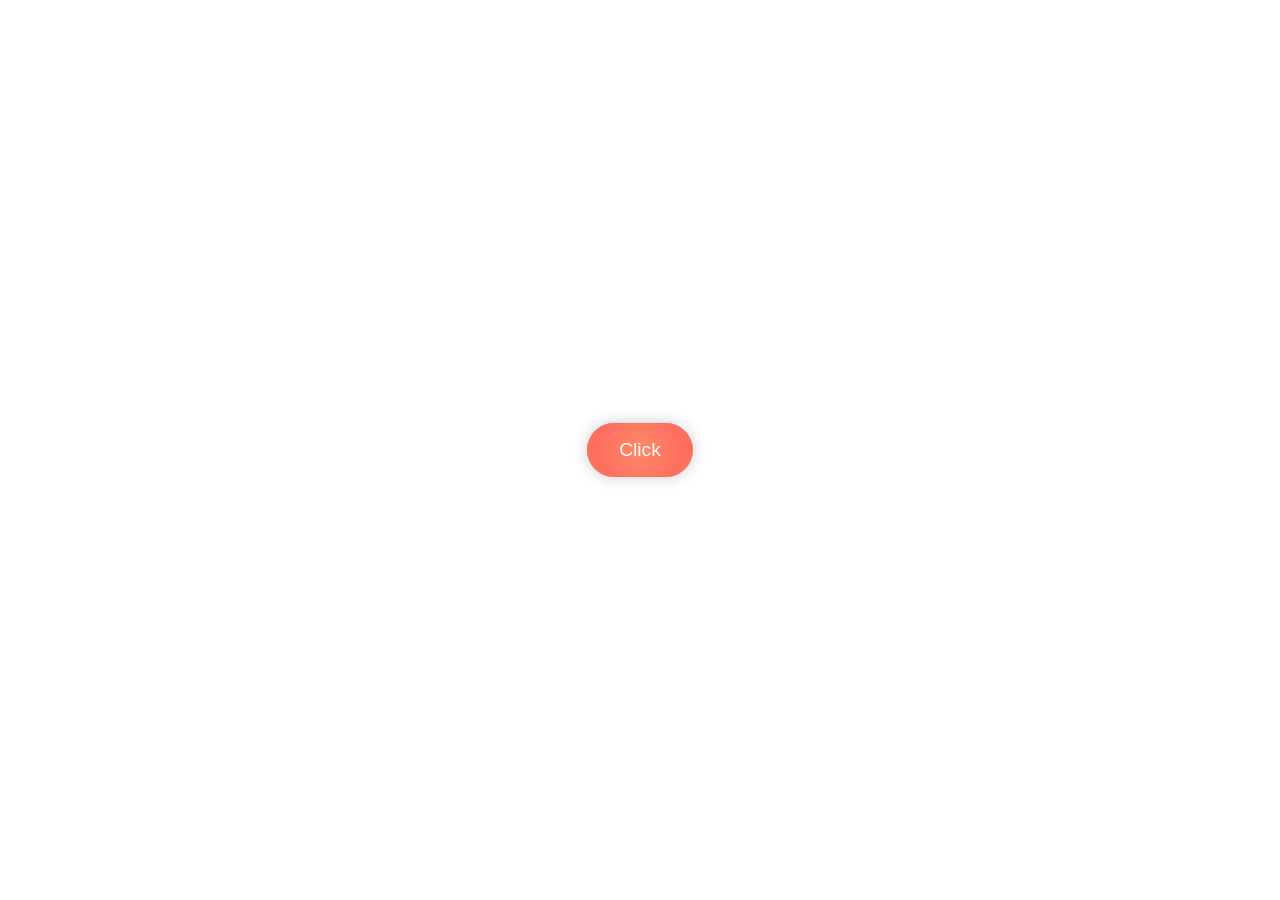
<file: BUTTONS/Button65/index.html>
<!DOCTYPE html>
<html lang="en">

<head>
    <meta charset="UTF-8">
    <meta name="viewport" content="width=device-width, initial-scale=1.0">
    <link rel="stylesheet" href="style.css">
    <title>Animated Button</title>
</head>

<body>
    <button class="animated-button">Click</button>
</body>

</html>
</file>
<file: BUTTONS/Button65/style.css>
body,
html {
    height: 100%;
    margin: 0;
    display: flex;
    align-items: center;
    justify-content: center;
}

.animated-button {
    position: relative;
    padding: 1rem 2rem;
    font-size: 1.2rem;
    color: #fff;
    background: linear-gradient(135deg, #6d83f2, #7fe8d3);
    border: none;
    border-radius: 50px;
    overflow: hidden;
    transition: color 0.3s ease;
    cursor: pointer;
    z-index: 1;
    box-shadow: 0 0 15px rgba(0, 0, 0, 0.2);
}

.animated-button::before {
    content: "";
    position: absolute;
    top: -50%;
    left: -50%;
    width: 200%;
    height: 200%;
    background: radial-gradient(circle, #ff8a65, #ff6f61, #ff7043, #ff5722);
    transition: all 0.6s ease;
    border-radius: 50%;
    z-index: -1;
}

.animated-button:hover::before {
    width: 300%;
    height: 300%;
    border-radius: 0;
    transform: rotate(45deg);
}

.animated-button:hover {
    color: #000;
}

.animated-button::after {
    content: "";
    position: absolute;
    top: 0;
    left: 0;
    right: 0;
    bottom: 0;
    box-shadow: 0 0 20px rgba(0, 0, 0, 0.15);
    transition: box-shadow 0.4s ease;
    pointer-events: none;
}

.animated-button:hover::after {
    box-shadow: 0px 0px 50px rgba(255, 0, 150, 0.5), 0px 0px 80px rgba(255, 255, 255, 0.3);
}

.animated-button:hover {
    animation: mouse-track 0.3s ease forwards;
}

@keyframes mouse-track {
    0% {
        transform: translate(-2px, -2px);
    }

    50% {
        transform: translate(2px, 2px);
    }

    100% {
        transform: translate(0, 0);
    }
}
</file>
